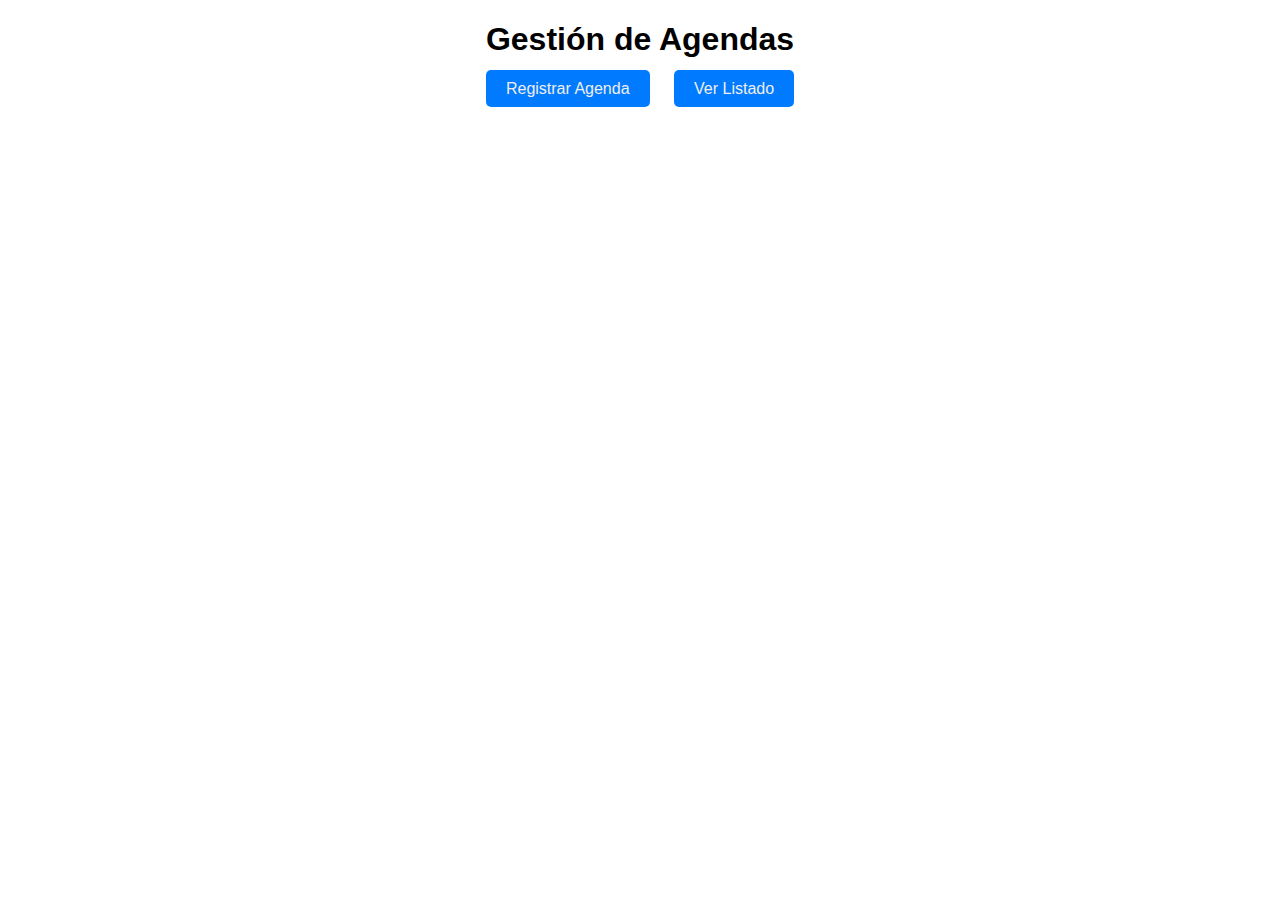
<file: index.html>
<!DOCTYPE html>
<html lang="es">
<head>
    <meta charset="UTF-8">
    <title>Sistema de Agendas</title>
    <link rel="stylesheet" href="css/estilos.css">
</head>
<body>
    <h1>Gestión de Agendas</h1>

    <div class="menu">
        <a href="registrar.html" class="btn">Registrar Agenda</a>
        <a href="listado.html" class="btn">Ver Listado</a>
    </div>
</body>
</html>
</file>
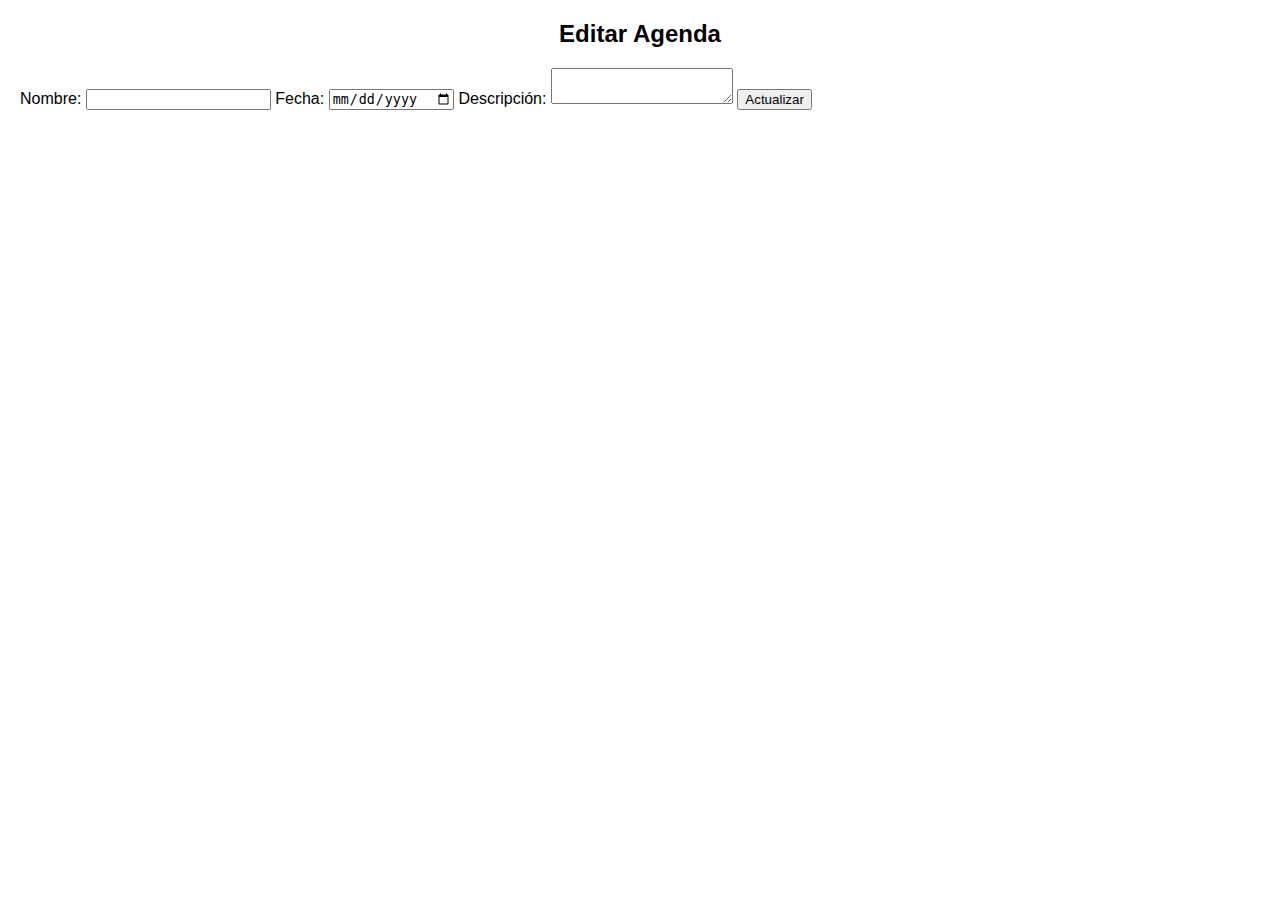
<file: editar.html>
<!DOCTYPE html>
<html lang="es">
<head>
    <meta charset="UTF-8">
    <title>Editar Agenda</title>
    <link rel="stylesheet" href="css/estilos.css">
</head>
<body>

    <h2>Editar Agenda</h2>

    <form id="formEditar">
        <label>Nombre:</label>
        <input type="text" id="nombre" required>

        <label>Fecha:</label>
        <input type="date" id="fecha" required>

        <label>Descripción:</label>
        <textarea id="descripcion"></textarea>

        <button type="submit">Actualizar</button>
    </form>

    <script src="editar.js"></script>

</body>
</html>
</file>
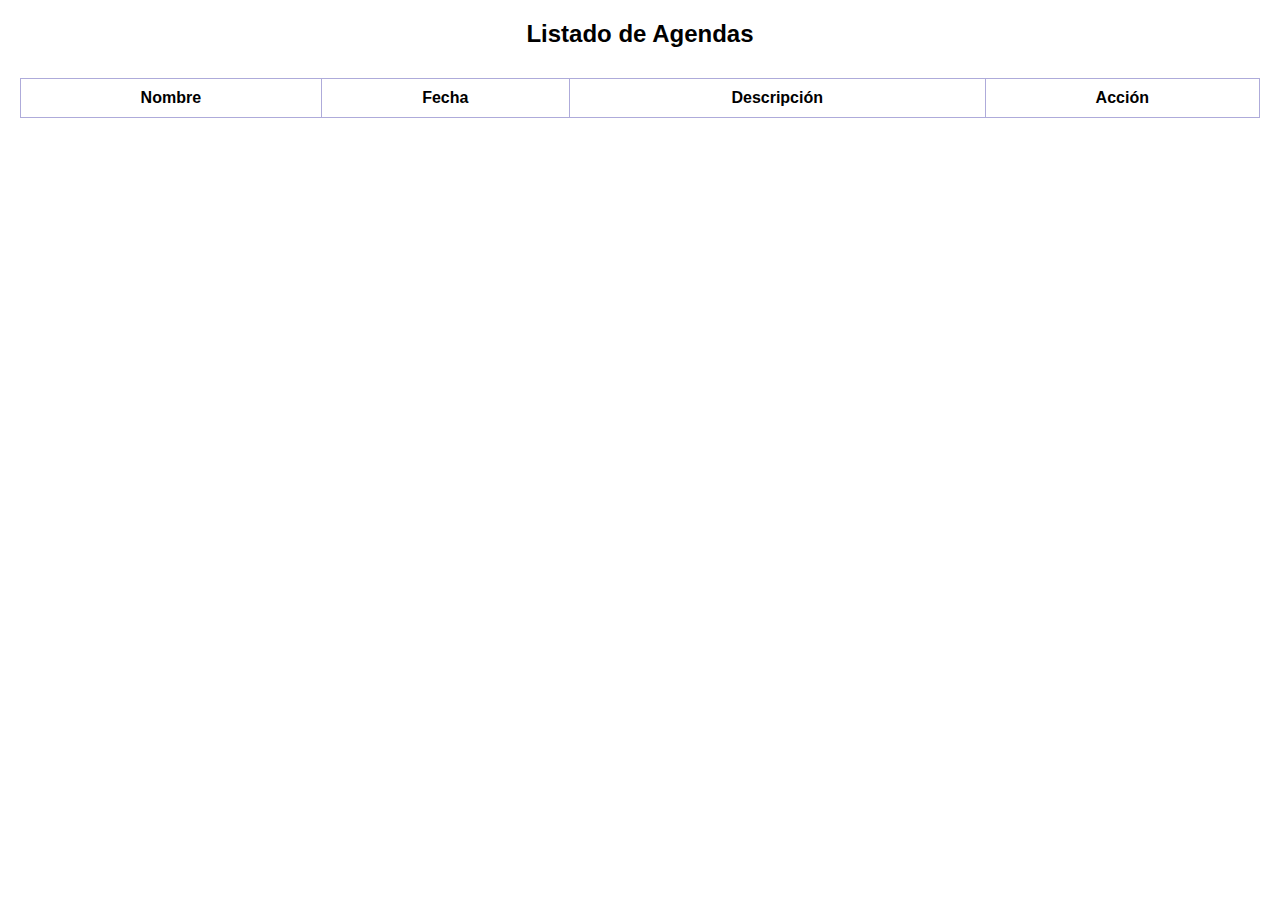
<file: listado.html>
<!DOCTYPE html>
<html lang="es">
<head>
    <meta charset="UTF-8">
    <title>Listado de Agendas</title>
    <link rel="stylesheet" href="css/estilos.css">
</head>
<body>
    <h2>Listado de Agendas</h2>

    <table>
        <thead>
            <tr>
                <th>Nombre</th>
                <th>Fecha</th>
                <th>Descripción</th>
                <th>Acción</th>
            </tr>
        </thead>
        <tbody id="tablaAgendas"></tbody>
    </table>

    <script src="listado.js"></script>
</body>
</html>
</file>
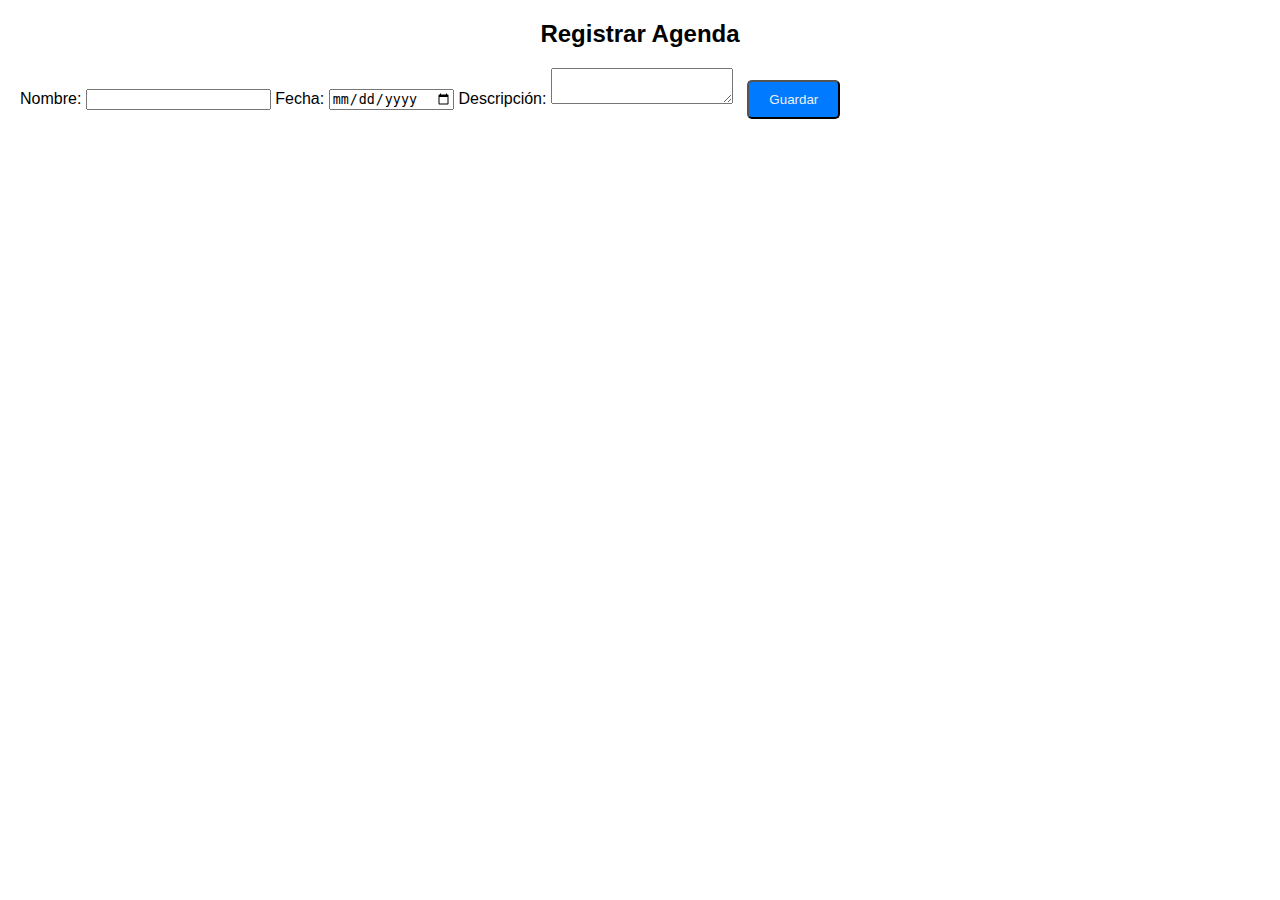
<file: registrar.html>
<!DOCTYPE html>
<html lang="es">
<head>
    <meta charset="UTF-8">
    <title>Registrar Agenda</title>
    <link rel="stylesheet" href="css/estilos.css">
</head>
<body>
    <h2>Registrar Agenda</h2>

    <form id="agendaForm">
        <label>Nombre:</label>
        <input type="text" id="nombre" required>

        <label>Fecha:</label>
        <input type="date" id="fecha" required>

        <label>Descripción:</label>
        <textarea id="descripcion"></textarea>

        <button type="submit" class="btn">Guardar</button>
    </form>

    <script src="registrar.js"></script>
</body>
</html>
</file>
<file: css/estilos.css>
body {
    font-family: Arial;
    margin: 20px;

}

h1,h2 {
    text-align: center;
}

.menu {
    text-align: center;
    margin-bottom: 40px;
}

.btn {
    padding: 10px 20px;
    text-decoration: none;
    background: #007BFF;
    color: rgb(240, 238, 238);
    border-radius: 5px;
    margin: 10px;
}

table {
    width: 100%;
    border-collapse: collapse;
    margin-top: 30px;
}

th, td {
    border: 1px solid #aeabda;
    padding: 10px;
    
}
</file>
